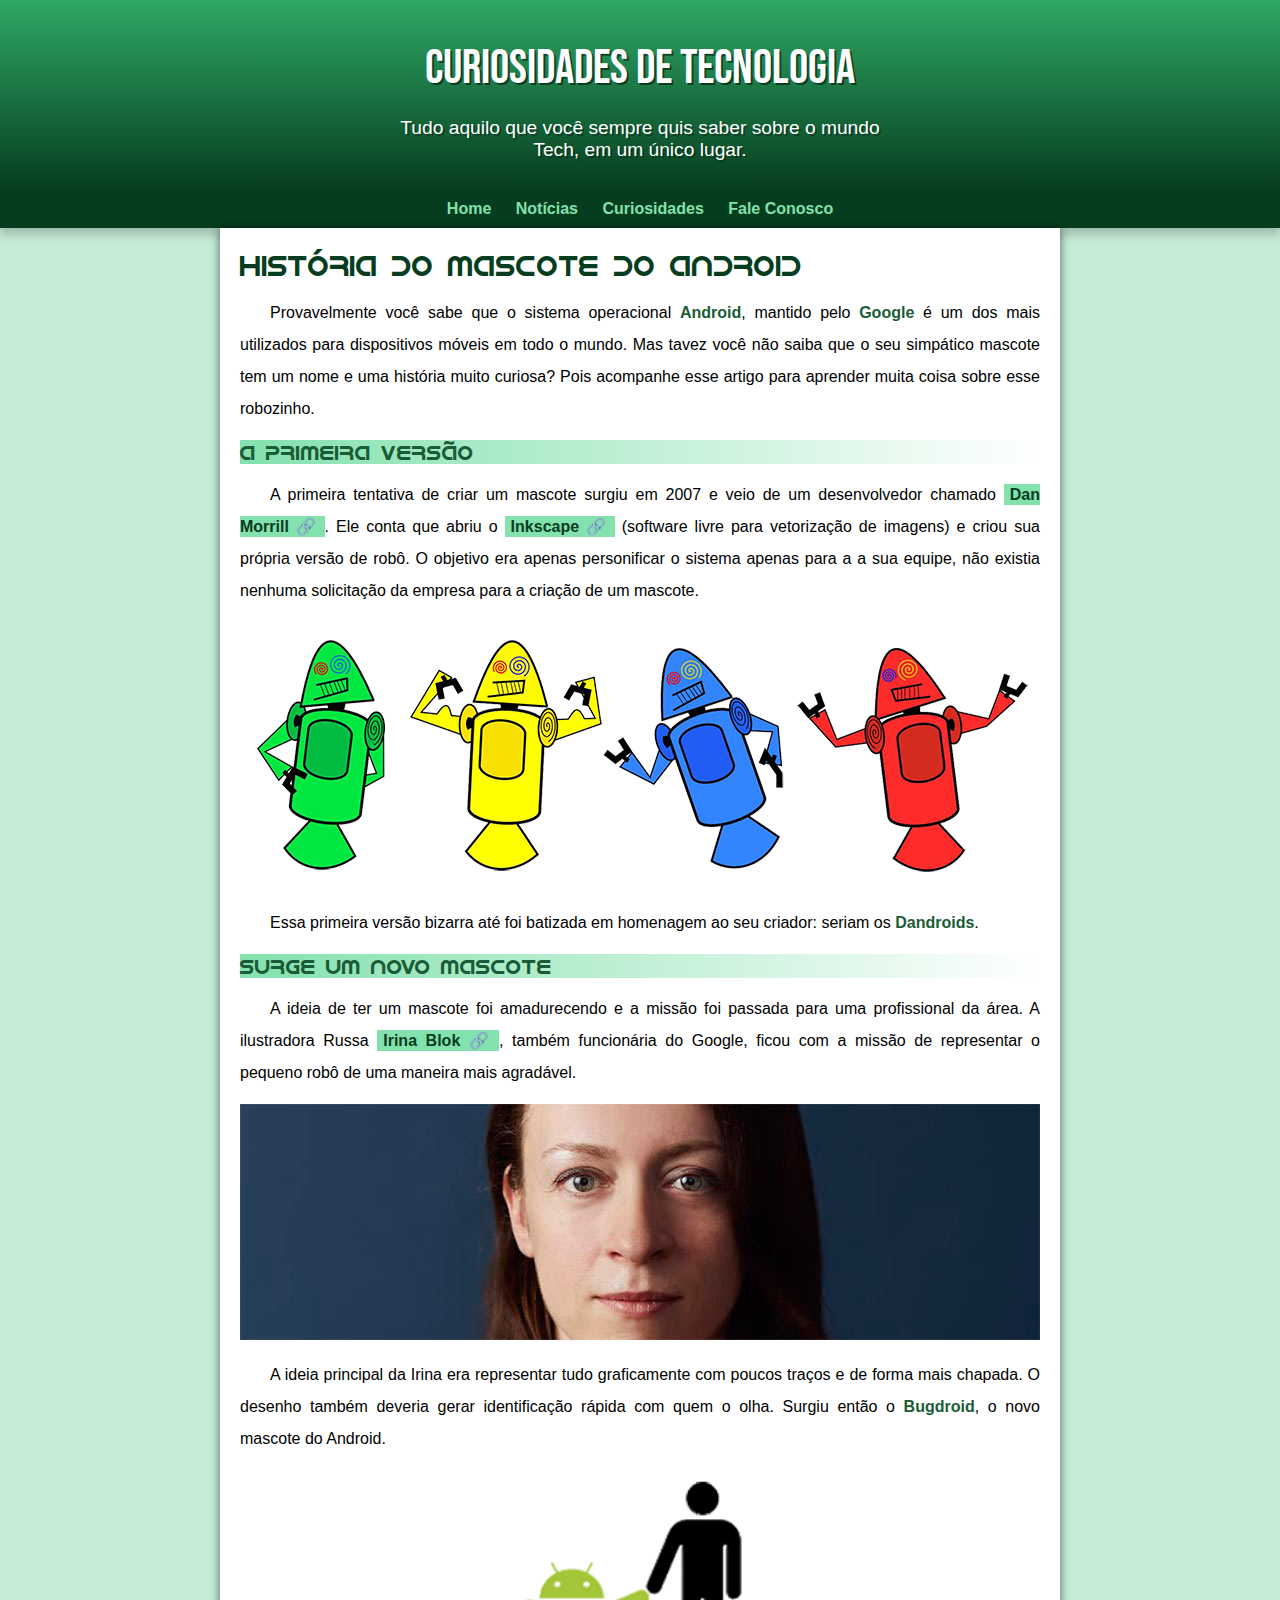
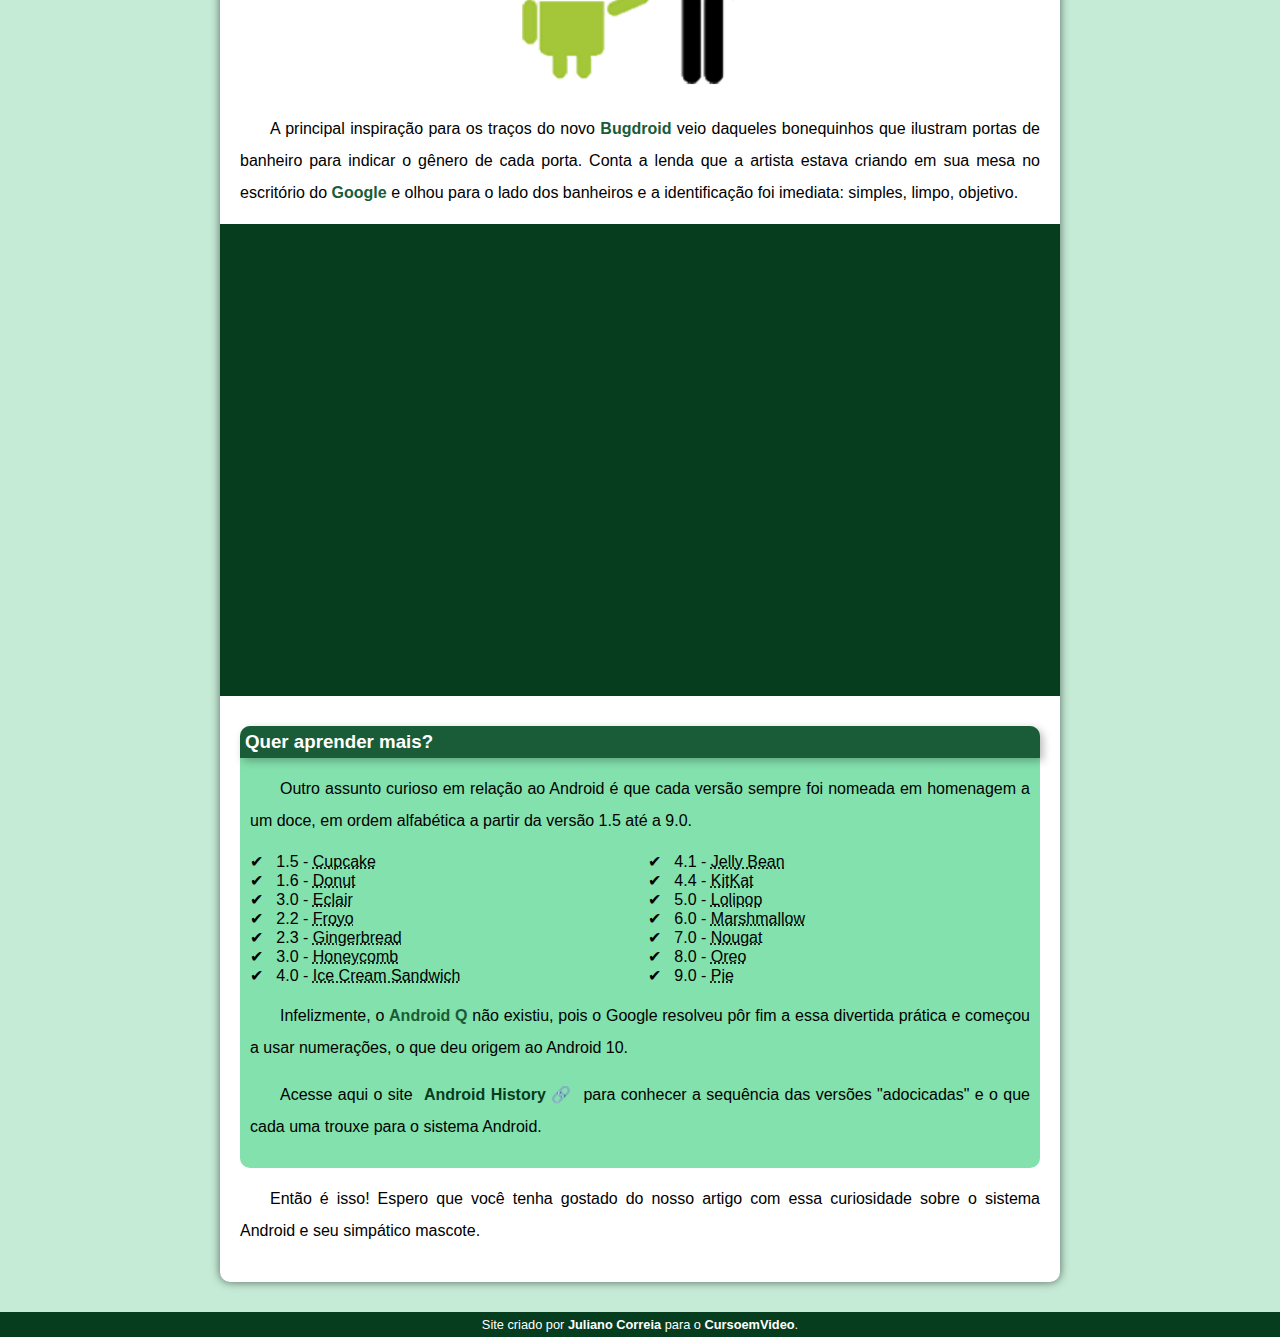
<file: index.html>
<!DOCTYPE html>
<html lang="pt-br">

<head>
    <meta charset="UTF-8">
    <meta http-equiv="X-UA-Compatible" content="IE=edge">
    <meta name="viewport" content="width=device-width, initial-scale=1.0">
    <link rel="shortcut icon" href="./imagens/favicon.ico" type="image/x-icon">
    <link rel="stylesheet" href="./css/style.css">
    <title>Como surgiu o mascote do Android</title>
</head>

<body>
    <header>
        <h1>Curiosidades de Tecnologia</h1>
        <p>Tudo aquilo que você sempre quis saber sobre o mundo Tech, em um único lugar.</p>
    </header>

    <nav>
        <a href="#">Home</a>
        <a href="#">Notícias</a>
        <a href="#">Curiosidades</a>
        <a href="#">Fale Conosco</a>
    </nav>
    <main>
        <article>
            <h1>História do Mascote do Android</h1>

            <p>
                Provavelmente você sabe que o sistema operacional <strong>Android</strong>, mantido pelo
                <strong>Google</strong> é um dos
                mais utilizados
                para dispositivos móveis em todo o mundo. Mas tavez você não saiba que o seu simpático mascote tem um
                nome e uma história muito curiosa? Pois acompanhe esse artigo para aprender muita coisa sobre esse
                robozinho.
            </p>

            <h2>A primeira versão</h2>

            <p>
                A primeira tentativa de criar um mascote surgiu em 2007 e veio de um desenvolvedor chamado <a
                    href="https://androidcommunity.com/dan-morrill-shows-us-the-android-mascot-that-almost-was-20130103/"
                    target="_blank" class="externo">Dan Morrill</a>.
                Ele conta que abriu o <a href="https://inkscape.org/pt-br/" target="_blank" class="externo">Inkscape</a>
                (software livre
                para vetorização de imagens) e criou sua própria versão
                de robô. O objetivo era apenas personificar o sistema apenas para a a sua equipe, não existia nenhuma
                solicitação da empresa para a criação de um mascote.
            </p>

            <picture>
                <source media="(max-width: 600px)" srcset="./imagens/dan-droids-pq.png">
                <img src="./imagens/dan-droids.png" alt="Primeiro mascote do Android">
            </picture>

            <p>Essa primeira versão bizarra até foi batizada em homenagem ao seu criador: seriam os
                <strong>Dandroids</strong>.
            </p>

            <h2>Surge um novo mascote</h2>

            <p>
                A ideia de ter um mascote foi amadurecendo e a missão foi passada para uma profissional da área. A
                ilustradora Russa <a href="https://www.irinablok.com/" target="_blank" class="externo">Irina Blok</a>,
                também
                funcionária do Google, ficou com a missão de representar o pequeno
                robô de uma maneira mais agradável.
            </p>

            <picture>
                <source media="(max-width: 600px)" srcset="./imagens/irina-blok-pq.jpg">
                <img src="./imagens/irina-blok.jpg" alt="Irina Blok, criadora do Bugdroid">
            </picture>

            <p>
                A ideia principal da Irina era representar tudo graficamente com poucos traços e de forma mais chapada.
                O desenho também deveria gerar identificação rápida com quem o olha. Surgiu então o
                <strong>Bugdroid</strong>, o novo
                mascote do Android.
            </p>

            <img src="imagens/bugdroid.png" class="pequena" alt="Bugdroid">

            <p>
                A principal inspiração para os traços do novo <strong>Bugdroid</strong> veio daqueles bonequinhos que
                ilustram portas de
                banheiro para indicar o gênero de cada porta. Conta a lenda que a artista estava criando em sua mesa no
                escritório do <strong>Google</strong> e olhou para o lado dos banheiros e a identificação foi imediata:
                simples, limpo,
                objetivo.
            </p>

            <div class="video">
                <iframe width="560" height="315" src="https://www.youtube.com/embed/l2UDgpLz20M"
                    title="YouTube video player" frameborder="0"
                    allow="accelerometer; autoplay; clipboard-write; encrypted-media; gyroscope; picture-in-picture; web-share"
                    allowfullscreen></iframe>
            </div>

            <aside>
                <h3>Quer aprender mais?</h3>
                <p>
                    Outro assunto curioso em relação ao Android é que cada versão sempre foi nomeada em homenagem a um
                    doce,
                    em ordem alfabética a partir da versão 1.5 até a 9.0.
                </p>
                <ul>
                    <li>
                        1.5 - <abbr title="Bolo de Copo">Cupcake</abbr>
                    </li>
                    <li>
                        1.6 - <abbr title="Rosquinha">Donut</abbr>
                    </li>
                    <li>
                        3.0 - <abbr title="Bomba">Eclair</abbr>
                    </li>
                    <li>
                        2.2 - <abbr title="Iogurte Congelado">Froyo</abbr>
                    </li>
                    <li>
                        2.3 - <abbr title="Biscoito de Gengibre">Gingerbread</abbr>
                    </li>
                    <li>
                        3.0 - <abbr title="Favo de Mel">Honeycomb</abbr>
                    </li>
                    <li>
                        4.0 - <abbr title="Sanduíche de Sorvete">Ice Cream Sandwich</abbr>
                    </li>
                    <li>
                        4.1 - <abbr title="Jujuba">Jelly Bean</abbr>
                    </li>
                    <li>
                        4.4 - <abbr title="KitKat">KitKat</abbr>
                    </li>
                    <li>
                        5.0 - <abbr title="Pirulito">Lolipop</abbr>
                    </li>
                    <li>
                        6.0 - <abbr title="Marshmallow">Marshmallow</abbr>
                    </li>
                    <li>
                        7.0 - <abbr title="Torrone">Nougat</abbr>
                    </li>
                    <li>
                        8.0 - <abbr title="Oreo">Oreo</abbr>
                    </li>
                    <li>
                        9.0 - <abbr title="Torta">Pie</abbr>
                    </li>
                </ul>
                <p>
                    Infelizmente, o <strong>Android Q</strong> não existiu, pois o Google resolveu pôr fim a essa
                    divertida
                    prática e começou
                    a usar numerações, o que deu origem ao Android 10.
                </p>
                <p>
                    Acesse aqui o site <a href="https://www.android.com/intl/en_uk/history/" target="_blank"
                        class="externo">Android
                        History</a> para conhecer a sequência das versões "adocicadas" e o que cada uma
                    trouxe para o sistema Android.
                </p>
            </aside>
            <p>
                Então é isso! Espero que você tenha gostado do nosso artigo com essa curiosidade sobre o sistema Android
                e seu simpático mascote.
            </p>
        </article>
    </main>
    <footer>
        <p>Site criado por <a href="https://github.com/JulianoCorreia" target="_blank">Juliano Correia</a> para o
            <a href="https://www.youtube.com/@CursoemVideo" target="_blank">CursoemVideo</a>.
        </p>
    </footer>

</body>

</html>
</file>
<file: css/style.css>
@charset "UTF-8";

@import url('https://fonts.googleapis.com/css2?family=Bebas+Neue&display=swap');

@font-face {
    font-family: 'Android';
    src: url('../fontes/idroid.otf') format('opentype');
    font-weight: normal;
}

:root {
    --cor0: #c5ebd6;
    --cor1: #83e1ad;
    --cor2: #3ddc84;
    --cor3: #2fa866;
    --cor4: #1a5c37;
    --cor5: #063d1e;

    --fonte-padrao: Arial, Verdana, Helvetica, sans-serif;
    --fonte-destaque: 'Bebas Neue', cursive;
    --fonte-android: 'Android', cursive;
}

* {
    padding: 0;
    margin: 0;
}

body {
    background-color: var(--cor0);
    font-family: var(--fonte-padrao);
}

a.externo::after {
    content: '\00A0\1F517';
}

header {
    min-height: 150px;
    text-align: center;
    padding-top: 40px;
    background-color: var(--cor4);
    background-image: linear-gradient(to bottom, var(--cor3), var(--cor5));
}

header>h1 {
    color: white;
    font-weight: normal;
    font-size: 3em;
    margin-bottom: 20px;
    font-family: var(--fonte-destaque);
    text-shadow: 2px 2px 0px rgba(0, 0, 0, 0.514);
}

header>p {
    max-width: 500px;
    margin: auto;
    padding-bottom: 20px;
    padding-right: 10px;
    padding-left: 10px;
    font-family: var(--fonte-padrao);
    font-size: 1.2em;
    color: white;
    text-shadow: 2px 2px 0px rgba(0, 0, 0, 0.315);
}

nav {
    text-align: center;
    background-color: var(--cor5);
    padding: 10px;
    box-shadow: 0px 7px 9px rgba(0, 0, 0, 0.192);
}

nav>a {
    color: var(--cor1);
    padding: 10px;
    text-decoration: none;
    font-weight: bold;
    transition-duration: .5s;
}

nav>a:hover {
    background-color: var(--cor3);
    color: var(--cor5);
}

main {
    min-width: 250px;
    max-width: 800px;
    margin: auto;
    margin-bottom: 30px;
    padding: 20px;
    background-color: white;
    box-shadow: 0px 0px 10px rgba(0, 0, 0, 0.564);
    border-bottom-left-radius: 10px;
    border-bottom-right-radius: 10px;
}

main h1 {
    font-size: 1.8em;
    font-weight: normal;
    color: var(--cor5);
    font-family: var(--fonte-android);
}

main h2 {
    font-weight: normal;
    font-size: 1.3em;
    font-family: var(--fonte-android);
    color: var(--cor4);
    background-image: linear-gradient(to right, var(--cor1), transparent);
}

main p {
    margin: 15px 0px;
    text-align: justify;
    text-indent: 30px;
    font-size: 1em;
    line-height: 2em;
}

main strong {
    color: var(--cor4);
    font-weight: bold;
}

main a {
    text-decoration: none;
    font-weight: bold;
    color: var(--cor5);
    background-color: var(--cor1);
    padding: 2px 6px;
}

main a:hover {
    text-decoration: underline;
    color: var(--cor4);
}

main img {
    width: 100%;
}

main img.pequena {
    max-width: 350px;
    display: block;
    margin: auto;
}

div.video {
    background-color: var(--cor5);
    margin-bottom: 30px;
    margin: 0px -20px 30px -20px;
    padding: 20px;
    padding-bottom: 56.5%;
    position: relative;
}

div.video iframe {
    position: absolute;
    top: 5%;
    left: 5%;
    width: 90%;
    height: 90%;
}

aside {
    background-color: var(--cor1);
    padding: 10px;
    border-radius: 10px;
}

aside>h3 {
    background-color: var(--cor4);
    color: white;
    padding: 5px;
    margin: -10px -10px 0px -10px;
    border-radius: 10px 10px 0px 0px;
    box-shadow: 3px 3px 8px rgba(0, 0, 0, 0.280);
}

aside ul {
    list-style-type: '\2714\00A0\00A0';
    list-style-position: inside;
    columns: 2;
}

footer {
    background-color: var(--cor5);
    color: white;
    text-align: center;
    font-size: 0.8em;
    padding: 5px;
}

footer a {
    color: white;
    font-weight: bolder;
    text-decoration: none;
}

footer a:hover {
    text-decoration: underline;
    color: var(--cor1);
}
</file>
